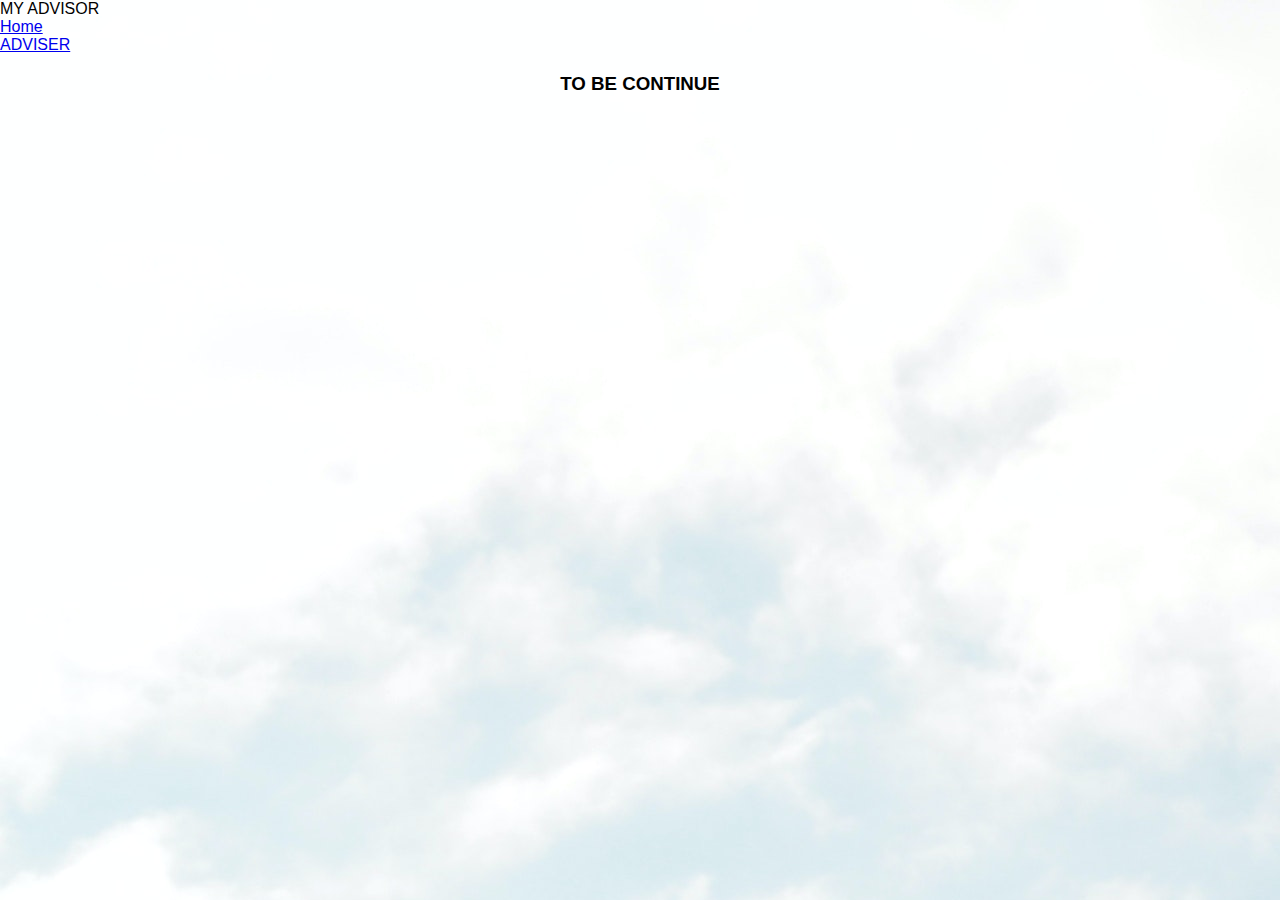
<file: html/myActivities.html>
<!DOCTYPE html>
<html>
    <head>
        <title>My ACTIVITY</title>
    </head>    
    <link href="../css/style.css" rel="stylesheet">
    <body background="../image/BACKGROUND02.jpg">
    <div class="flex-layout">
            <div style="flex-grow: 3">  MY ADVISOR </div>
            <div style="flex-grow: 1"><a href="../index.html">Home</a></div>
            <div style="flex-grow: 1"><a href="../html/myAdviser.html"> ADVISER</a></div>
        
    </div>
<Center>
    <h3>
        TO BE CONTINUE
    </h3>
    </body>
</Center> 

</html>
</file>
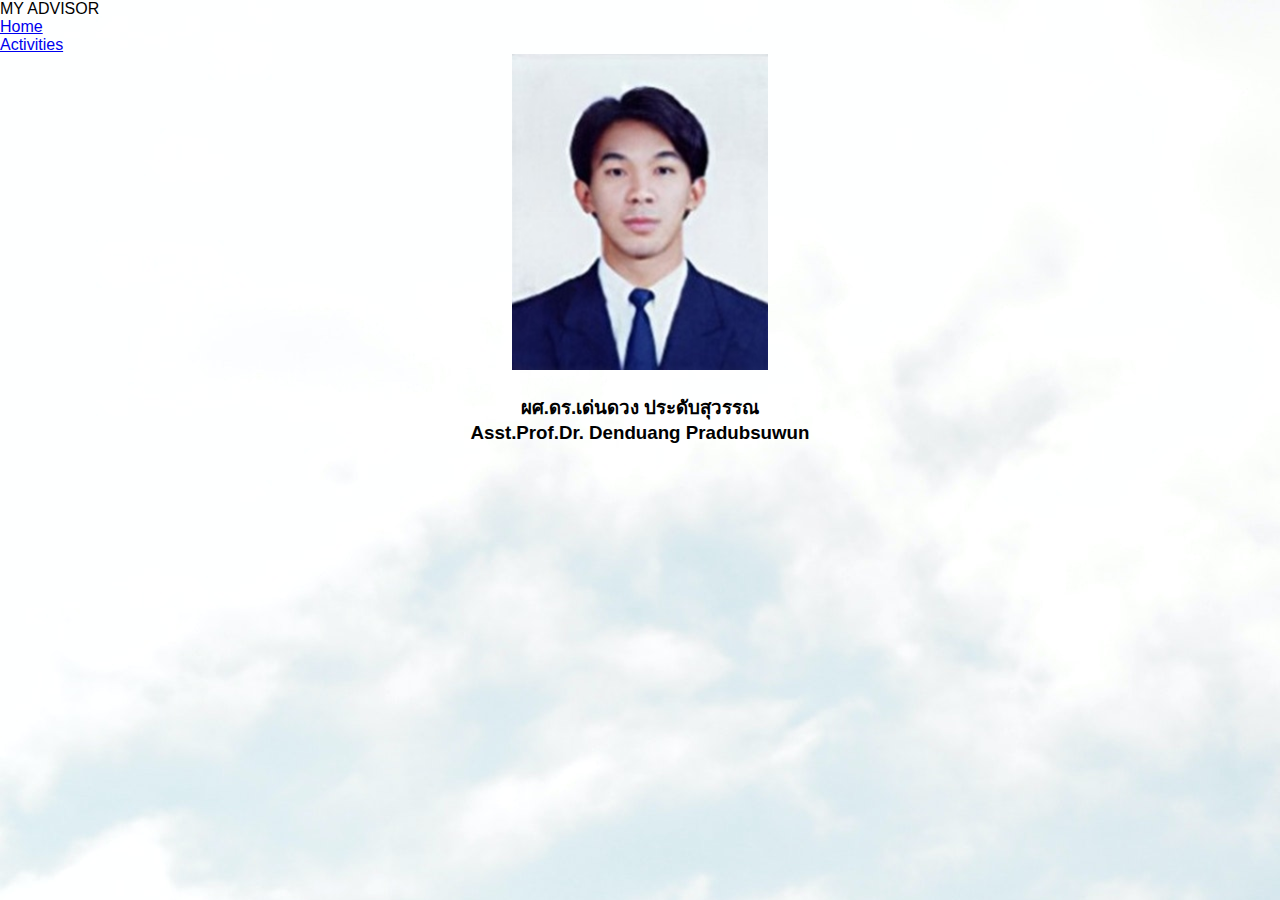
<file: html/myAdviser.html>
<!DOCTYPE html>
<html>
    <head>
        <title>My ADVISOR</title>
    </head>    
    <link href="../css/style.css" rel="stylesheet">
    <body background="../image/BACKGROUND02.jpg">
        
    <div class="flex-layout">
    <div style="flex-grow: 3">  MY ADVISOR </div>
    <div style="flex-grow: 1"><a href="../index.html">Home</a></div>
    <div style="flex-grow: 1"><a href="../html/myActivities.html">Activities</a></div>

    </div>
<Center>
    <img src="../image/ADVISOR.jpg" width="20%" height="20%">
    <h3>
        ผศ.ดร.เด่นดวง ประดับสุวรรณ <br>
        Asst.Prof.Dr. Denduang Pradubsuwun
    </h3>
    </body>
</Center> 

</html>
</file>
<file: css/style.css>
* {
 box-sizing: border-box;
}

body {
  background-color: lightblue;
  font-family: Arial;
  margin: 0;
}
  
 
.header {
  padding: 60px;
  text-align: center;
  background: #4f81df;
  color: white;
} 
  
.row::after {
  content: "";
  clear: both;
  display: table;
}
  
  [class*="col-"] {
  float: left;
  padding: 15px;
}
  
.menu ul {
    list-style-type: none;
    margin: 0;
    padding: 0;
}
  
  .menu li {
    text-align: center;
    padding: 8px;
    margin-bottom: 7px;
    background-color: #33b5e5;
    color: #ffffff;
    box-shadow: 0 1px 3px rgba(0,0,0,0.12), 0 1px 2px rgba(0,0,0,0.24);
}
  
.menu li:hover {
  background-color: #0099cc;
}
  
.aside {
  background-color: #33b5e5;
  padding: 15px;
  color: #ffffff;
  text-align: center;
  font-size: 14px;
  box-shadow: 0 1px 3px rgba(0,0,0,0.12), 0 1px 2px rgba(0,0,0,0.24);
}

h2 {
  color: #0099cc;
  text-align: center;
}

h1 {
  text-align: center;
}
  
  

  

/* For mobile phones: */
[class*="col-"] {
  width: 100%;
}

@media only screen and (min-width: 600px) {
  /* For tablets: */
  .col-s-1 {width: 8.33%;}
  .col-s-2 {width: 16.66%;}
  .col-s-3 {width: 25%;}
  .col-s-4 {width: 33.33%;}
  .col-s-5 {width: 41.66%;}
  .col-s-6 {width: 50%;}
  .col-s-7 {width: 58.33%;}
  .col-s-8 {width: 66.66%;}
  .col-s-9 {width: 75%;}
  .col-s-10 {width: 83.33%;}
  .col-s-11 {width: 91.66%;}
  .col-s-12 {width: 100%;}
}
@media only screen and (min-width: 768px) {
  /* For desktop: */
  .col-1 {width: 8.33%;}
  .col-2 {width: 16.66%;}
  .col-3 {width: 25%;}
  .col-4 {width: 33.33%;}
  .col-5 {width: 41.66%;}
  .col-6 {width: 50%;}
  .col-7 {width: 58.33%;}
  .col-8 {width: 66.66%;}
  .col-9 {width: 75%;}
  .col-10 {width: 83.33%;}
  .col-11 {width: 91.66%;}
  .col-12 {width: 100%;}
}
</file>
